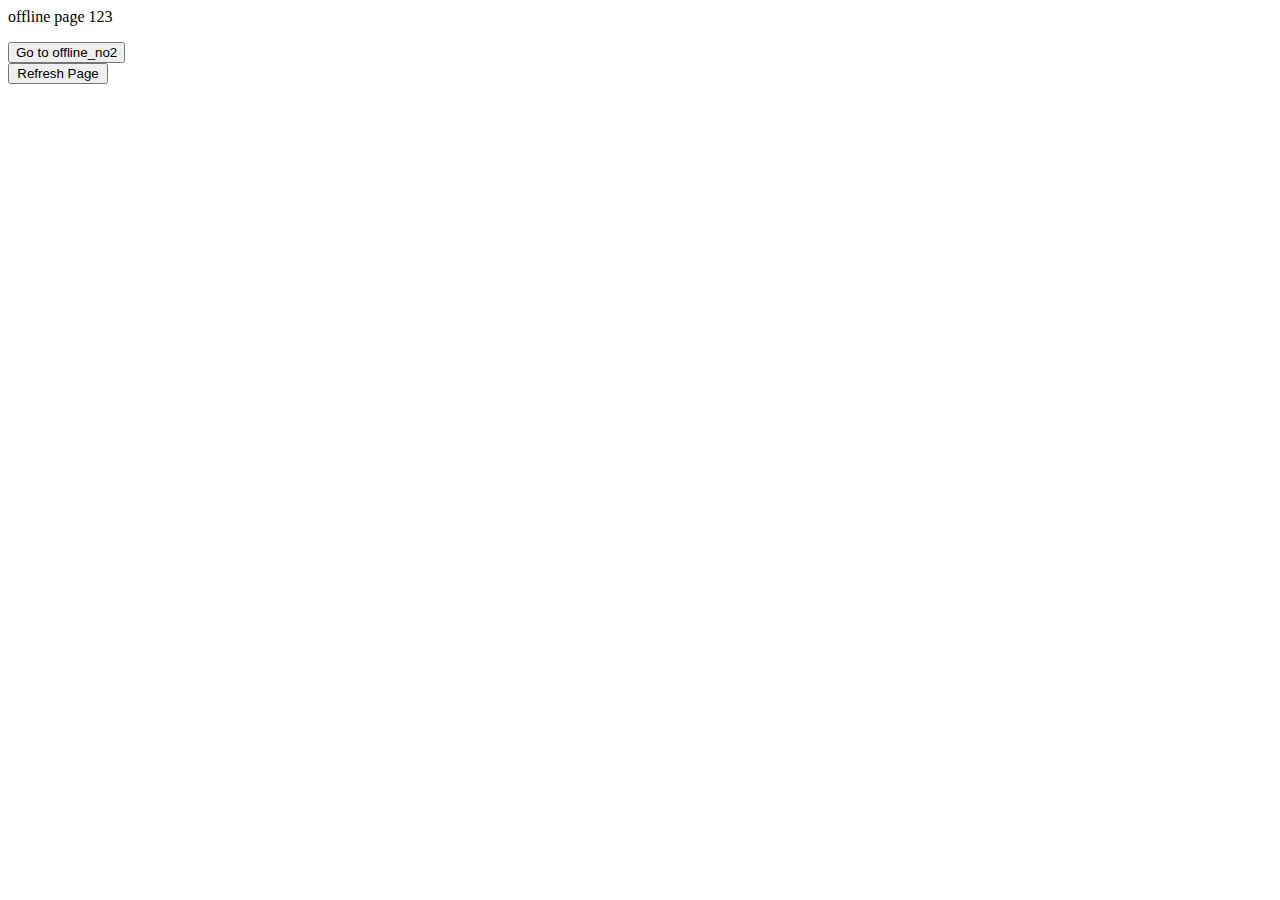
<file: public/offline.html>
<html>
<head>
  <meta charset="utf-8">
  <meta http-equiv="content-type" content="text/html; charset=UTF-8">
  <meta name="viewport" content="width=device-width, initial-scale=1.0">
  <meta name="description" content="A simple pwa app">
  <title>PWA-01</title>
  <link rel="manifest" href="/manifest.json">
  <!-- Add iOS meta tags and icons -->
  <meta name="apple-mobile-web-app-capable" content="yes">
  <meta name="apple-mobile-web-app-status-bar-style" content="black">
  <meta name="apple-mobile-web-app-title" content="Weather PWA">
  <link rel="apple-touch-icon" href="/images/icons/icon-a-152.png">
  <!-- Add meta theme-color -->
  <meta name="theme-color" content="#2F3BA2" />
</head>
  <body>
    <p>
      offline page 123
    </p>
    <button onclick="window.location.href='/offline2.html'"><i class="fa fa-envelope"></i> Go to offline_no2</button>
    <br/>
      <button onclick="window.location.href='/index.html" style="width:100px">Refresh Page</button>

  </body>
</html>
</file>
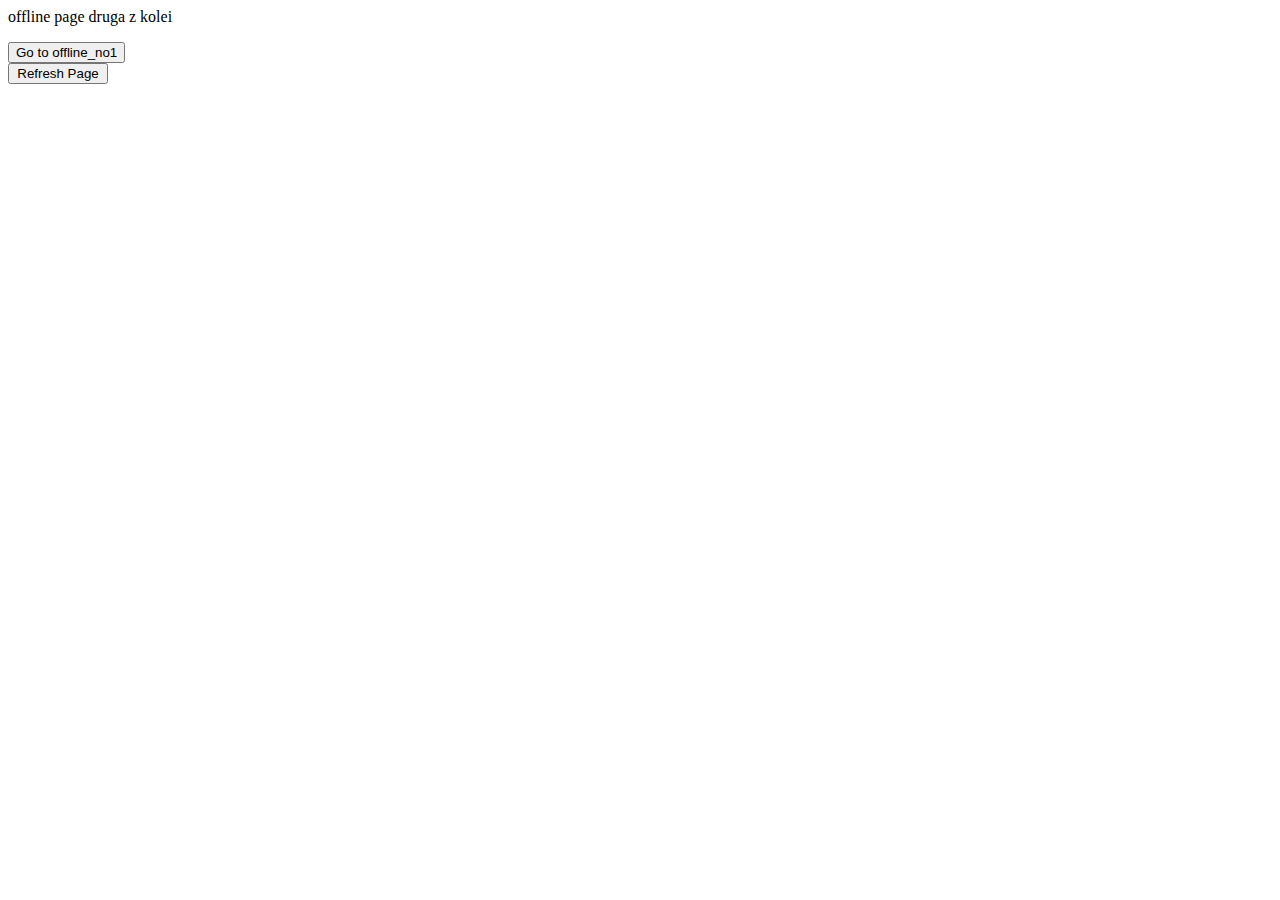
<file: public/offline2.html>
<html>
  <head>
  <meta charset="utf-8">
  <meta http-equiv="content-type" content="text/html; charset=UTF-8">
  <meta name="viewport" content="width=device-width, initial-scale=1.0">
  <meta name="description" content="A simple pwa app">
  <title>PWA-01</title>
  <link rel="manifest" href="/manifest.json">
  <!-- Add iOS meta tags and icons -->
  <meta name="apple-mobile-web-app-capable" content="yes">
  <meta name="apple-mobile-web-app-status-bar-style" content="black">
  <meta name="apple-mobile-web-app-title" content="Weather PWA">
  <link rel="apple-touch-icon" href="/images/icons/icon-a-152.png">
  <!-- Add meta theme-color -->
  <meta name="theme-color" content="#2F3BA2" />
</head>
  <body>
    <p>
      offline page druga z kolei
    </p>
    
    <button onclick="window.location.href='/offline.html'"><i class="fa fa-envelope"></i> Go to offline_no1</button>
    <br/>
    
    <button onclick="window.location.href='/index.html" style="width:100px">Refresh Page</button>

  </body>
</html>
</file>
